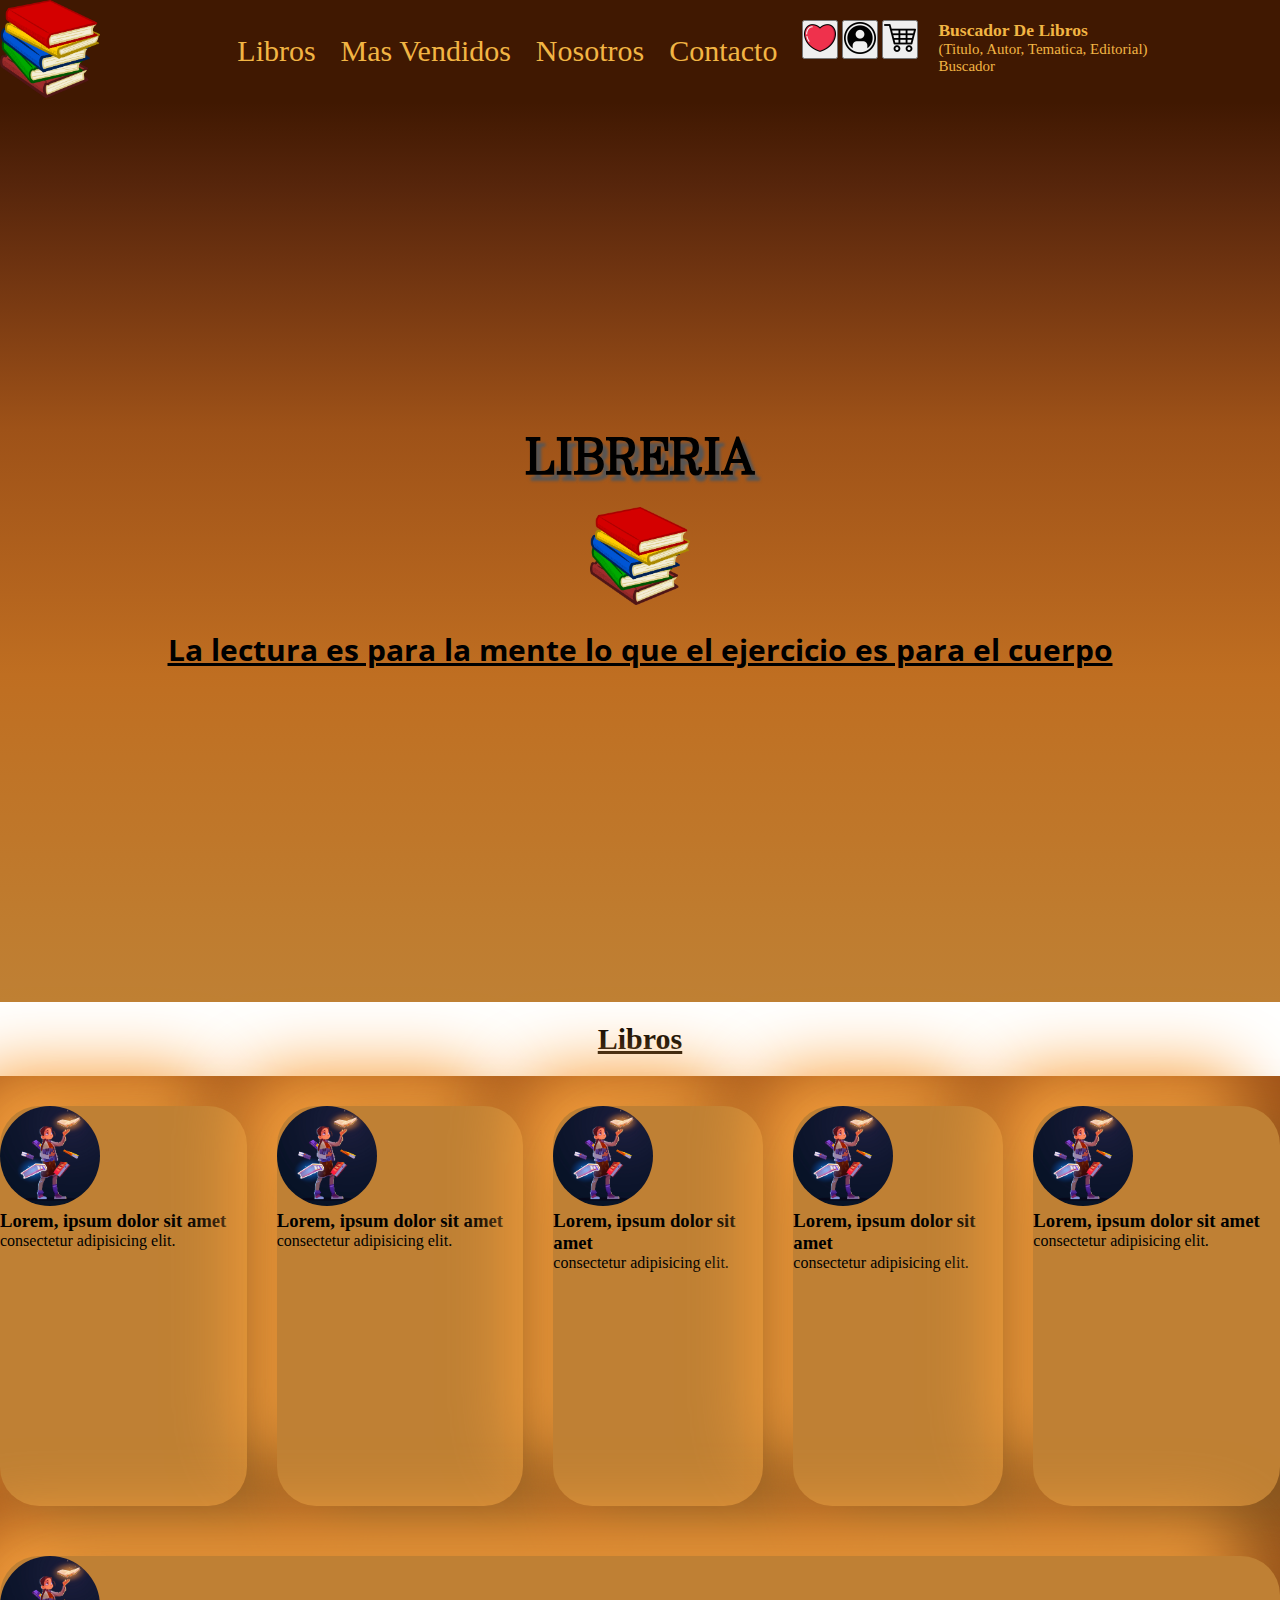
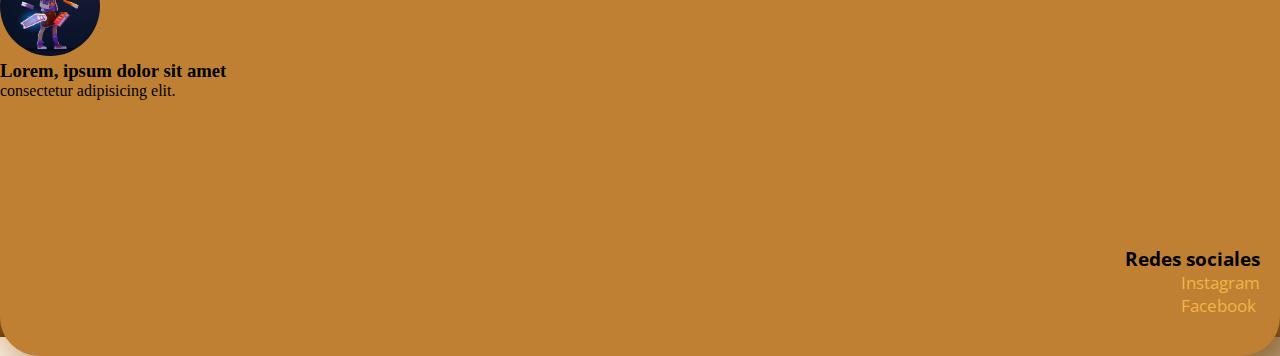
<file: index.html>
<!DOCTYPE html>
<html lang="es">
  <head>
    <meta charset="UTF-8" />
    <meta http-equiv="X-UA-Compatible" content="IE=edge" />
    <meta name="viewport" content="width=device-width, initial-scale=1.0" />
    <title>Cards</title>
    <link rel="icon" href="./img/libro.png" />
    <link rel="preconnect" href="https://fonts.googleapis.com" />
    <link rel="preconnect" href="https://fonts.gstatic.com" crossorigin />
    <link
      href="https://fonts.googleapis.com/css2?family=Open+Sans:ital,wght@1,300;1,400&family=Uchen&display=swap"
      rel="stylesheet"
    />
    <link rel="stylesheet" href="./css/style.css" />
  </head>
  <body>
    <header>
    <div>
        <a href="./index.html">
        <img src="./img/libro.png" alt="Logo" />
      </a>
      </div>
      <nav> 
      <ul class="navBar">
            <li><a href="./pages/libros.html">Libros</a> </li>
            <li><a href="./pages/mas-vendidos.html">Mas vendidos</a></li>
            <li><a href="./pages/nosotros.html">Nosotros</a></li>
            <li><a href="./pages/contacto.html">Contacto</a></li>
      </ul>
        <div  class="botones">
          <button>
            <img src="./img/favoritos-2.png" alt="favoritos" />
          </button>
          <button><img src="/img/login.png" alt="login" /></button>
          <button>
            <img src="./img/carrito.png" alt="carrito" />
          </button>
        </div>
        <section class="buscador">
          <!-- Aqui va el buscador -->
          <h3>Buscador de libros</h3>
                <p>(Titulo, Autor, Tematica, Editorial)</p>
              </div>
              <div>
                <p>Buscador</p>
              </div>
            </div>
          </section>
      </nav>
    </header>
    <main>
      <section class="banner">
        <h1>LIBRERIA</h1>
        <div>
          <img src="./img/libro.png" alt="" />
        </div>
        <h2>
          La lectura es para la mente lo que el ejercicio es para el cuerpo
        </h2>
      </section>


      <!-- CARDS -->
      
      <h2>Libros</h2>
      <section class="containerCards">
        <div class="card flex-1">
          <!-- la class es card pero se le pone card flex-1 para usar la propiedad Flex-grow
 de css -->
          <img class="imagen" src="./img/library-4.jpg" alt="" />
          <div>
            <h3>Lorem, ipsum dolor sit amet</h3>
            <p> consectetur adipisicing elit.</p>
          </div>
        </div>

        <div class="card flex-2">
          <img class="imagen" src="./img/library-4.jpg" alt="" />
          <div>
            <h3>Lorem, ipsum dolor sit amet</h3>
            <p> consectetur adipisicing elit.</p>
          </div>
        </div>

        <div class="card flex-3">
          <img class="imagen" src="./img/library-4.jpg" alt="" />
          <div>
            <h3>Lorem, ipsum dolor sit amet</h3>
            <p> consectetur adipisicing elit.</p>
          </div>
        </div>

        <div class="card flex-4">
          <img class="imagen" src="./img/library-4.jpg" alt="" />
          <div>
            <h3>Lorem, ipsum dolor sit amet</h3>
            <p> consectetur adipisicing elit.</p>
          </div>
        </div>

        <div class="card flex-5">
          <img class="imagen" src="./img/library-4.jpg" alt="" />
          <div>
            <h3>Lorem, ipsum dolor sit amet</h3>
            <p> consectetur adipisicing elit.</p>
          </div>
        </div>

        <div class="card flex-6">
          <img class="imagen" src="./img/library-4.jpg" alt="" />
          <div>
            <h3>Lorem, ipsum dolor sit amet</h3>
            <p> consectetur adipisicing elit.</p>
          </div>
        </div>
      </section>
      
      
    </main>
    <footer>
      <section class="redes">
        <h3>Redes sociales</h3>
      <div class="redes-link">
        <ul>
          <li>
            <a href="https://www.instagram.com/" target="_blank">Instagram</a>
          </li>
          <li>
            <a href="https://www.facebook.com/" target="_blank">Facebook</a>
          </li>
        </ul>
      </div>
    </section>
    </footer>
  </body>
</html>
</file>
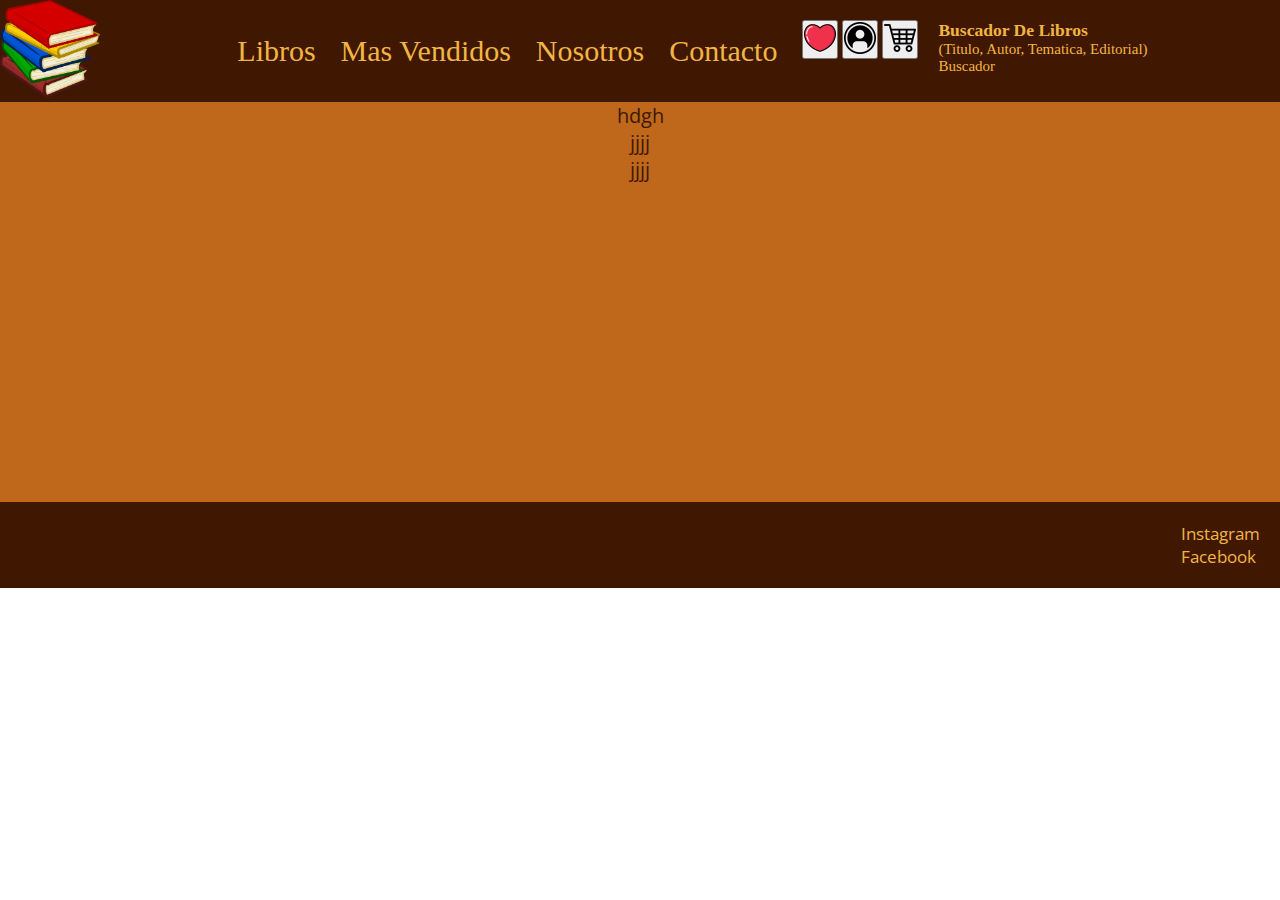
<file: pages/contacto.html>
<!DOCTYPE html>
<html lang="es">
  <head>
    <meta charset="UTF-8" />
    <meta http-equiv="X-UA-Compatible" content="IE=edge" />
    <meta name="viewport" content="width=device-width, initial-scale=1.0" />
    <title>Contacto</title>
    <link rel="icon" href="../img/libro.png">
    <link rel="preconnect" href="https://fonts.googleapis.com">
<link rel="preconnect" href="https://fonts.gstatic.com" crossorigin>
<link href="https://fonts.googleapis.com/css2?family=Open+Sans:ital,wght@1,300;1,400&family=Uchen&display=swap" rel="stylesheet">
    <link rel="stylesheet" href="../css/style.css" />
  </head>
  <body>
    <header>
      <div>
          <a href="../index.html">
          <img src="../img/libro.png" alt="Logo" />
        </a>
        </div>
        <nav> 
        <ul class="navBar">
              <li><a href="../pages/libros.html">Libros</a> </li>
              <li><a href="../pages/mas-vendidos.html">Mas vendidos</a></li>
              <li><a href="../pages/nosotros.html">Nosotros</a></li>
              <li><a href="../pages/contacto.html">Contacto</a></li>
        </ul>
          <div  class="botones">
            <button>
              <img src="../img/favoritos-2.png" alt="favoritos" />
            </button>
            <button><img src="../img/login.png" alt="login" /></button>
            <button>
              <img src="../img/carrito.png" alt="carrito" />
            </button>
          </div>
          <section class="buscador">
            <!-- Aqui va el buscador -->
            <h3>Buscador de libros</h3>
                  <p>(Titulo, Autor, Tematica, Editorial)</p>
                </div>
                <div>
                  <p>Buscador</p>
                </div>
              </div>
            </section>
        </nav>
      </header>
    <main class="bannerSecundarios">
        <section>
            <ul>
                <li>hdgh</li>
                <li>jjjj</li>
                <li>jjjj</li>
            </ul>

        </section>
    </main>

    <footer>
      <div class="redes">
      <ul>
        <li>
          <a href="https://www.instagram.com/" target="_blank"
            >Instagram</a
          >
        </li>
        <li>
          <a href="https://www.facebook.com/" target="_blank">Facebook</a>
        </li>
      </ul>
    </div>
    </footer>
</file>
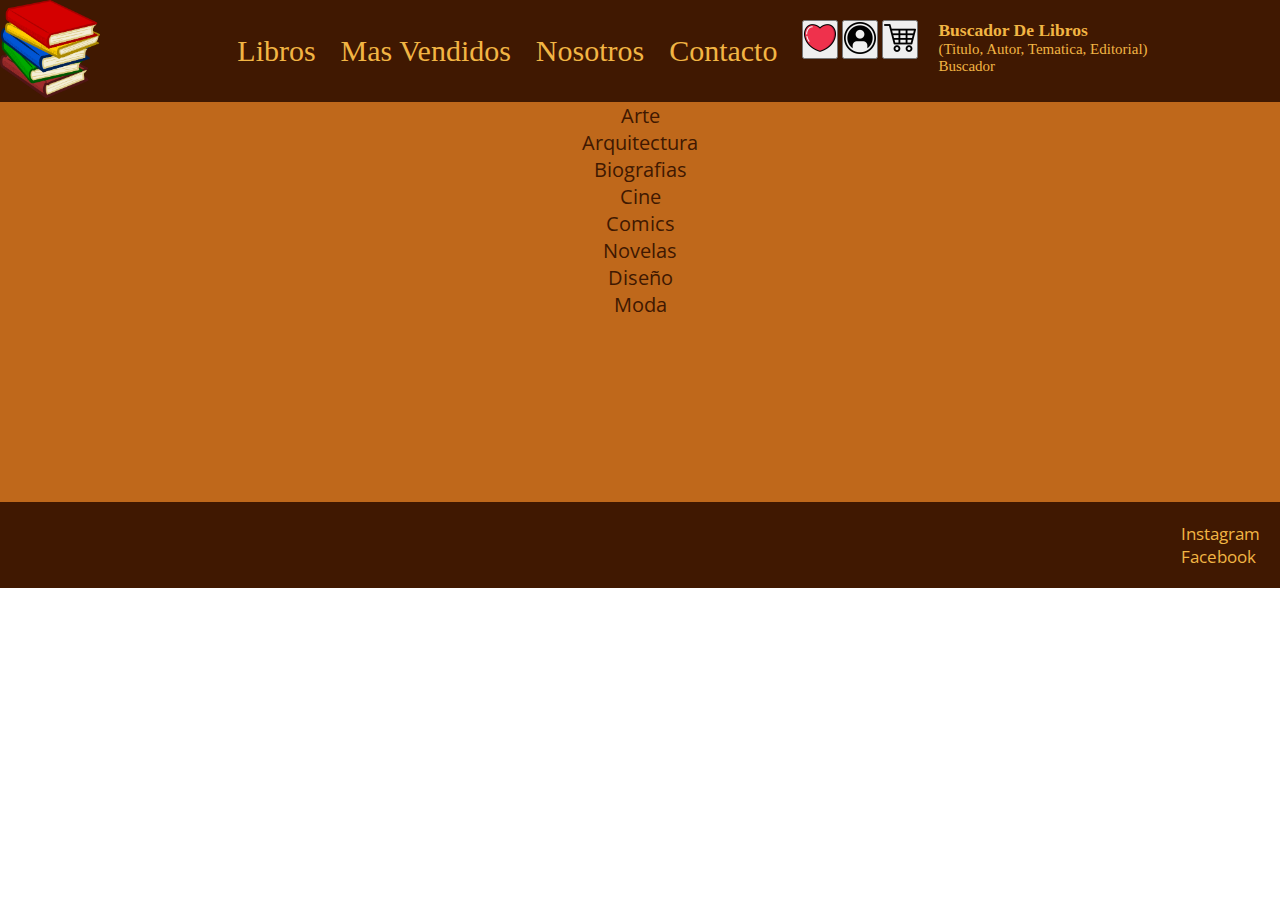
<file: pages/libros.html>
<!DOCTYPE html>
<html lang="es">
  <head>
    <meta charset="UTF-8" />
    <meta http-equiv="X-UA-Compatible" content="IE=edge" />
    <meta name="viewport" content="width=device-width, initial-scale=1.0" />
    <title>Libros</title>
    <link rel="icon" href="../img/libro.png">
    <link rel="preconnect" href="https://fonts.googleapis.com">
<link rel="preconnect" href="https://fonts.gstatic.com" crossorigin>
<link href="https://fonts.googleapis.com/css2?family=Open+Sans:ital,wght@1,300;1,400&family=Uchen&display=swap" rel="stylesheet">
    <link rel="stylesheet" href="../css/style.css" />
  </head>
  <body>
    <header>
      <div>
          <a href="../index.html">
          <img src="../img/libro.png" alt="Logo" />
        </a>
        </div>
        <nav> 
        <ul class="navBar">
              <li><a href="../pages/libros.html">Libros</a> </li>
              <li><a href="../pages/mas-vendidos.html">Mas vendidos</a></li>
              <li><a href="../pages/nosotros.html">Nosotros</a></li>
              <li><a href="../pages/contacto.html">Contacto</a></li>
        </ul>
          <div  class="botones">
            <button>
              <img src="../img/favoritos-2.png" alt="favoritos" />
            </button>
            <button><img src="../img/login.png" alt="login" /></button>
            <button>
              <img src="../img/carrito.png" alt="carrito" />
            </button>
          </div>
          <section class="buscador">
            <!-- Aqui va el buscador -->
            <h3>Buscador de libros</h3>
                  <p>(Titulo, Autor, Tematica, Editorial)</p>
                </div>
                <div>
                  <p>Buscador</p>
                </div>
              </div>
            </section>
        </nav>
      </header>
  <main class="bannerSecundarios">
    <section class="lista">
        <ul>
            <li>Arte</li>
            <li>Arquitectura</li>
            <li>Biografias</li>
            <li>Cine</li>
            <li>Comics</li>
            <li>Novelas</li>
            <li>Diseño</li>
            <li>Moda</li>
        </ul>

    </section>

  </main>
  <footer>
    <div class="redes">
    <ul>
      <li>
        <a href="https://www.instagram.com/" target="_blank"
          >Instagram</a
        >
      </li>
      <li>
        <a href="https://www.facebook.com/" target="_blank">Facebook</a>
      </li>
    </ul>
  </div>
  </footer>
</file>
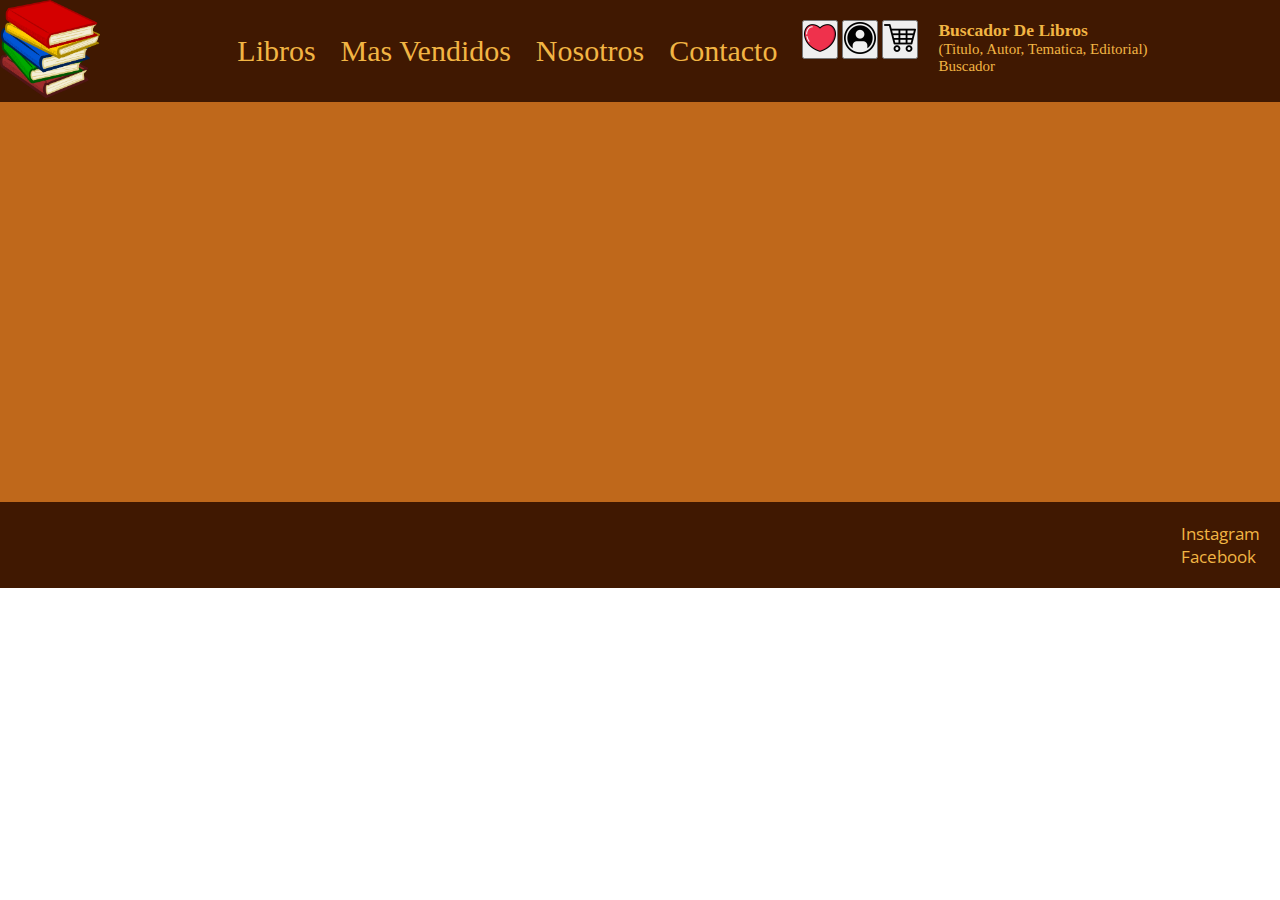
<file: pages/mas-vendidos.html>
<!DOCTYPE html>
<html lang="es">
  <head>
    <meta charset="UTF-8" />
    <meta http-equiv="X-UA-Compatible" content="IE=edge" />
    <meta name="viewport" content="width=device-width, initial-scale=1.0" />
    <title>Mas vendidos</title>
    <link rel="icon" href="../img/libro.png">
    <link rel="preconnect" href="https://fonts.googleapis.com">
<link rel="preconnect" href="https://fonts.gstatic.com" crossorigin>
<link href="https://fonts.googleapis.com/css2?family=Open+Sans:ital,wght@1,300;1,400&family=Uchen&display=swap" rel="stylesheet">
    <link rel="stylesheet" href="../css/style.css" />
  </head>
  <body>
    <header>
      <div>
          <a href="../index.html">
          <img src="../img/libro.png" alt="Logo" />
        </a>
        </div>
        <nav> 
        <ul class="navBar">
              <li><a href="../pages/libros.html">Libros</a> </li>
              <li><a href="../pages/mas-vendidos.html">Mas vendidos</a></li>
              <li><a href="../pages/nosotros.html">Nosotros</a></li>
              <li><a href="../pages/contacto.html">Contacto</a></li>
        </ul>
          <div  class="botones">
            <button>
              <img src="../img/favoritos-2.png" alt="favoritos" />
            </button>
            <button><img src="../img/login.png" alt="login" /></button>
            <button>
              <img src="../img/carrito.png" alt="carrito" />
            </button>
          </div>
          <section class="buscador">
            <!-- Aqui va el buscador -->
            <h3>Buscador de libros</h3>
                  <p>(Titulo, Autor, Tematica, Editorial)</p>
                </div>
                <div>
                  <p>Buscador</p>
                </div>
              </div>
            </section>
        </nav>
      </header>
    <main class="bannerSecundarios">

    </main>
    
    <footer>
      <div class="redes">
      <ul>
        <li>
          <a href="https://www.instagram.com/" target="_blank"
            >Instagram</a
          >
        </li>
        <li>
          <a href="https://www.facebook.com/" target="_blank">Facebook</a>
        </li>
      </ul>
    </div>
    </footer>
</file>
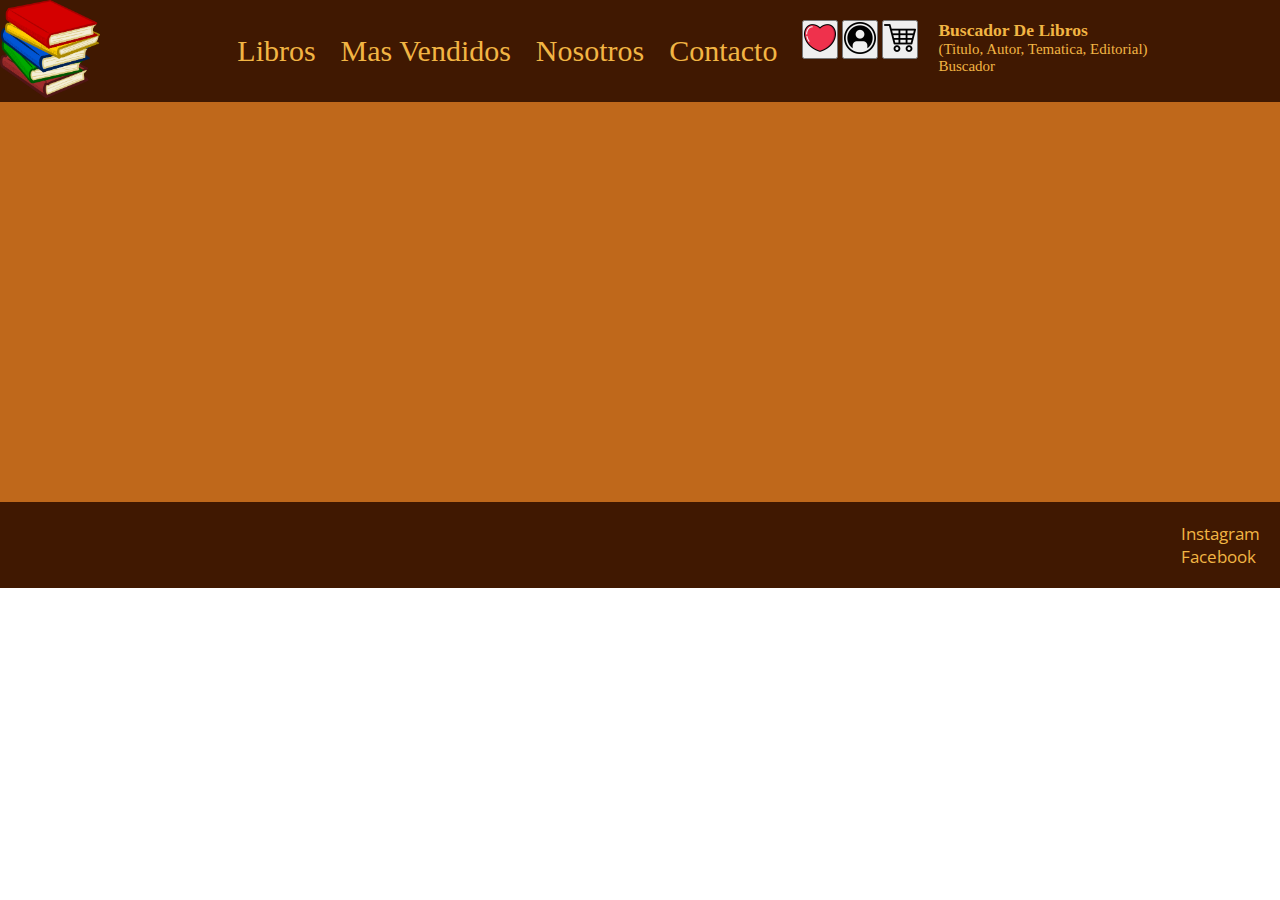
<file: pages/nosotros.html>
<!DOCTYPE html>
<html lang="es">
  <head>
    <meta charset="UTF-8" />
    <meta http-equiv="X-UA-Compatible" content="IE=edge" />
    <meta name="viewport" content="width=device-width, initial-scale=1.0" />
    <title>Nosotros</title>
    <link rel="icon" href="../img/libro.png">
    <link rel="preconnect" href="https://fonts.googleapis.com">
<link rel="preconnect" href="https://fonts.gstatic.com" crossorigin>
<link href="https://fonts.googleapis.com/css2?family=Open+Sans:ital,wght@1,300;1,400&family=Uchen&display=swap" rel="stylesheet">
    <link rel="stylesheet" href="../css/style.css" />
  </head>
  <body>
    <header>
      <div>
          <a href="../index.html">
          <img src="../img/libro.png" alt="Logo" />
        </a>
        </div>
        <nav> 
        <ul class="navBar">
              <li><a href="../pages/libros.html">Libros</a> </li>
              <li><a href="../pages/mas-vendidos.html">Mas vendidos</a></li>
              <li><a href="../pages/nosotros.html">Nosotros</a></li>
              <li><a href="../pages/contacto.html">Contacto</a></li>
        </ul>
          <div  class="botones">
            <button>
              <img src="../img/favoritos-2.png" alt="favoritos" />
            </button>
            <button><img src="../img/login.png" alt="login" /></button>
            <button>
              <img src="../img/carrito.png" alt="carrito" />
            </button>
          </div>
          <section class="buscador">
            <!-- Aqui va el buscador -->
            <h3>Buscador de libros</h3>
                  <p>(Titulo, Autor, Tematica, Editorial)</p>
                </div>
                <div>
                  <p>Buscador</p>
                </div>
              </div>
            </section>
        </nav>
      </header>

    <main class="bannerSecundarios">

    </main>
    
    <footer>
      <div class="redes">
      <ul>
        <li>
          <a href="https://www.instagram.com/" target="_blank"
            >Instagram</a
          >
        </li>
        <li>
          <a href="https://www.facebook.com/" target="_blank">Facebook</a>
        </li>
      </ul>
    </div>
    </footer>
</file>
<file: css/style.css>
* {
  margin: 0;
  padding: 0;
  box-sizing: border-box;
}
/** colores que voy a usar
#401801
#BF681B
#BF8034
#F2B544
**/

/** Fuentes
font-family: 'Open Sans', sans-serif;
font-family: 'Uchen', serif; **/

/*header*/
header {
  width: 100%;
  background: #401801;
  display: flex;
  flex-direction: row;
  position: sticky;
  top: 0;
}
div img {
  width: 100px;
}
nav {
  width: 100%;
  display: flex;
  justify-content: center;
}
.navBar {
  width: 50%;
  display: flex;
  justify-content: space-evenly;
  align-items: center;
  flex-wrap: wrap;
}
.navBar li a:hover {
  color: white;
}
li {
  list-style: none;
}
li a {
  text-decoration: none;
  color: #f2b544;
  font-size: 30px;
  text-transform: capitalize;
}
/*botones de la lista de nav*/
.botones {
  padding-top: 20px;
}
.botones img {
  width: 32px;
}
.buscador {
  padding: 20px;
  text-decoration: none;
  color: #f2b544;
  font-size: 15px;
  text-transform: capitalize;
}
section h1 {
  font-family: Uchen;
}
section h2 {
  font-family: Open Sans;
}
/*Main*/

.banner {
  background-image: linear-gradient(
    to bottom,
    #401801,
    #56250b,
    #6e3310,
    #864214,
    #9e5218,
    #a95b1b,
    #b4641e,
    #bf6e21,
    #bf7326,
    #bf772a,
    #bf7c2f,
    #bf8034
  );
  height: 100vh;
  display: flex;
  flex-direction: column;
  justify-content: center;
  align-items: center;
}
h1 {
  width: 100%;
  text-align: center;
  font-size: 50px;
  color: black;
  text-shadow: 5px 6px 3px rgb(87, 86, 86);
}

/*section cards*/

h2 {
  font-size: 30px;
  text-decoration: underline;
  padding: 20px;
  text-align: center;
}
.containerCards {
  background-color: #9e5218;
  padding: 30px 0px;
  margin-bottom: 50px;
  height: 700px;
  display: flex;
  flex-wrap: wrap;
  /* si no le pongo el wrap y achico la pantalla el contenido no se acomoda */
  gap: 50px 30px;
  /* la propiedad gap sirve para separar contenido,
  row-gap: 30px y column-gap: 20px serian la manera no abreviada */
  justify-content: space-evenly;
  /* justify-content: space-evenly da espacio enttre elementos */
  align-items: center;
  /* aling-item: center alinea los elementos en el medio */
}
.card {
  width: 210px;
  background-color: #bf7c2f;
  height: 400px;
  border-radius: 39px;
  background: #BF8034;
  box-shadow: 35px 35px 70px #845620, -35px -35px 70px #faa23e;
  flex-basis: auto;
  /* flex-basis especifíca la base flexible, la cual es
el tamaño inicial de un elemento flexible. Ésta propiedad determina
el tamaño de una caja de contenidos a no ser que se haya
especificado de otra forma usando box-sizing */
}
.card img{
  border-radius: 50%;
  height: auto;
}

.flex-1{
  flex-grow: 1;
  /* Flex-grow
Esta define la capacidad de un artículo flexible para crecer si es
necesario. Acepta un valor sin unidades que sirve como proporción.
Dicta la cantidad de espacio disponible dentro del contenedor
flexible que debe ocupar el artículo.
Si todos los elementos se han establecido en 1, el espacio restante
del contenedor se distribuirá por igual a todos los hijos. Si uno de los
hijos tiene un valor de 2, el espacio restante ocuparía el doble de
espacio que los demás (o lo intentará, al menos). */
}
.flex-2{
  flex-grow: 1;
}
.flex-3{
  flex-shrink: 1;
  /* flex-shrink especifica el factor de contracción de
un flex item. Los flex items se encogerán para llenar el contenedor
de acuerdo a su número flex-shrink , cuando el tamaño por defecto
de los flex items sea mayor al de su contenedor flex container. */
}
.flex-4{
  flex-shrink: 1;
}
.flex-5{
  flex-grow: 1;
}
.flex-6{
  flex-grow: 1;
}


/*footer*/
footer {
  height: 100%;
  background-color: #401801;
  padding: 20px;
  font-family: Open Sans;
  font-style: normal;
}
.redes{
  display: flex;
  flex-direction: column;
  align-items: flex-end;
}

.redes a {
  font-size: 17px;
  color: #f2b544;
  text-decoration: none;
}

.redes a:hover {
  color: white;
}

/**uso la fuente Open Sans para las otras paginas**/
.bannerSecundarios {
  font-family: Open Sans;
  font-size: 20px;
  font-weight: 400;
  font-style: normal;
  background-color: #bf681b;
  min-width: 100%;
  width: 400px;
  height: 400px;
  color: #401801;
  text-align: center;
}

.lista {
  list-style-type: lower-roman;
}
</file>
